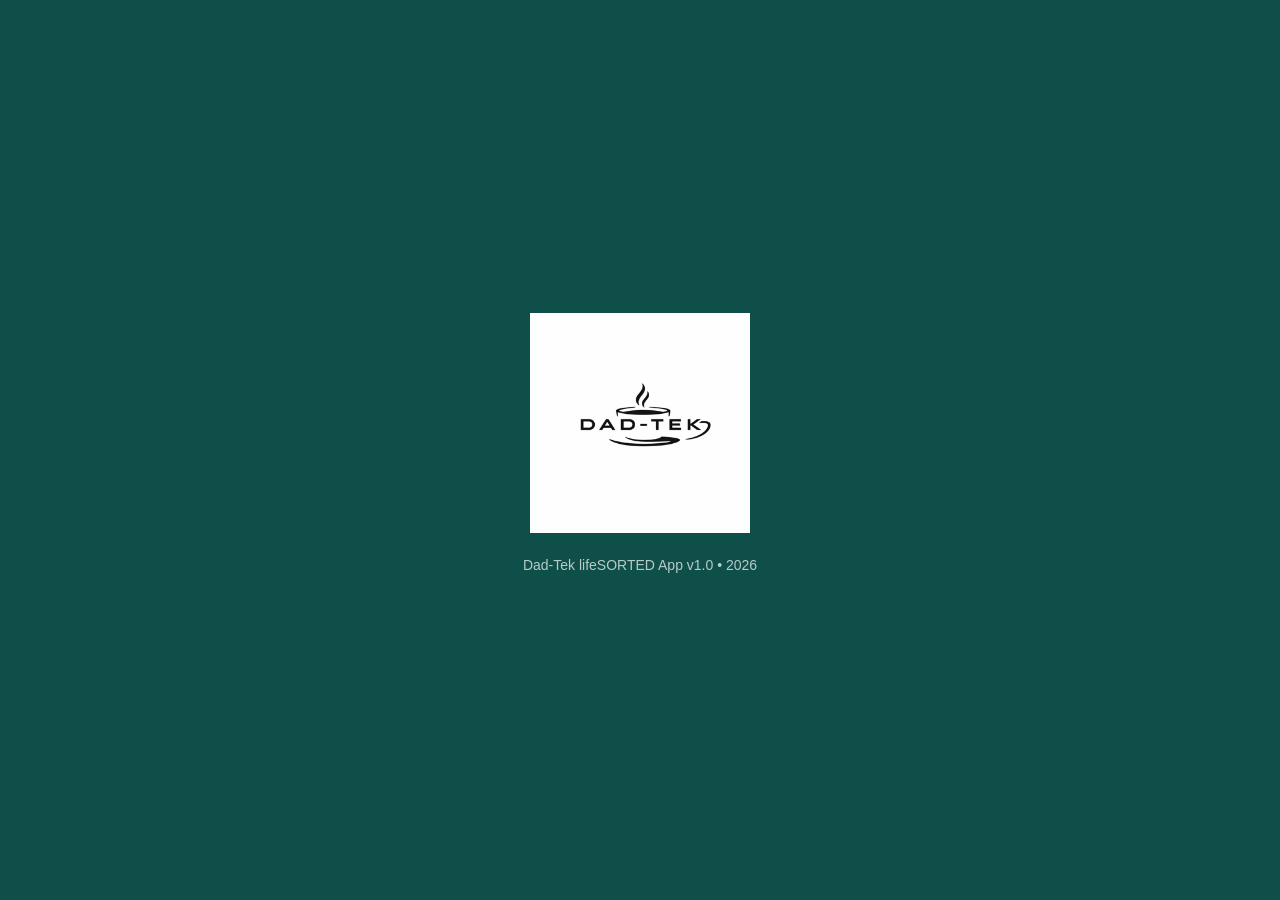
<file: logo.html>
<!DOCTYPE html>  
<html lang="en">  
<head>  
    <meta charset="UTF-8">  
    <meta name="viewport" content="width=device-width, initial-scale=1.0">
    <meta name="apple-mobile-web-app-capable" content="yes">
    <meta name="apple-mobile-web-app-status-bar-style" content="black">
    <title>Logo Screen</title>  
    <link rel="stylesheet" href="styles.css">  
    <link rel="apple-touch-icon" href="dadtek-icon.jpg">
</head>  
<body>  

    <div class="logo-container">  
        <img src="dad-logo.JPG" alt="Company Logo" class="logo">  
        <p class="version-text">
          Dad-Tek lifeSORTED App v1.0 • 2026
        </p>
    </div>  

    <script>
      setTimeout(function() {
        window.location.href = "index.html";
      }, 5000);
    </script>

</body>  
</html>
</file>
<file: styles.css>
body {
  margin: 0;
  height: 100vh;
  display: flex;
  justify-content: center;
  align-items: center;
  background-color: #0f4f4a;
  color: white;
  font-family: Arial, sans-serif;
  text-align: center;
}

.logo-container {
  opacity: 0;
  transform: scale(0.95);
  animation: fadeIn 2s ease forwards;
}

.logo {
  max-width: 220px;
}

.version-text {
  margin-top: 20px;
  font-size: 14px;
  opacity: 0.7;
}

@keyframes fadeIn {
  to {
    opacity: 1;
    transform: scale(1);
  }
}
</file>
